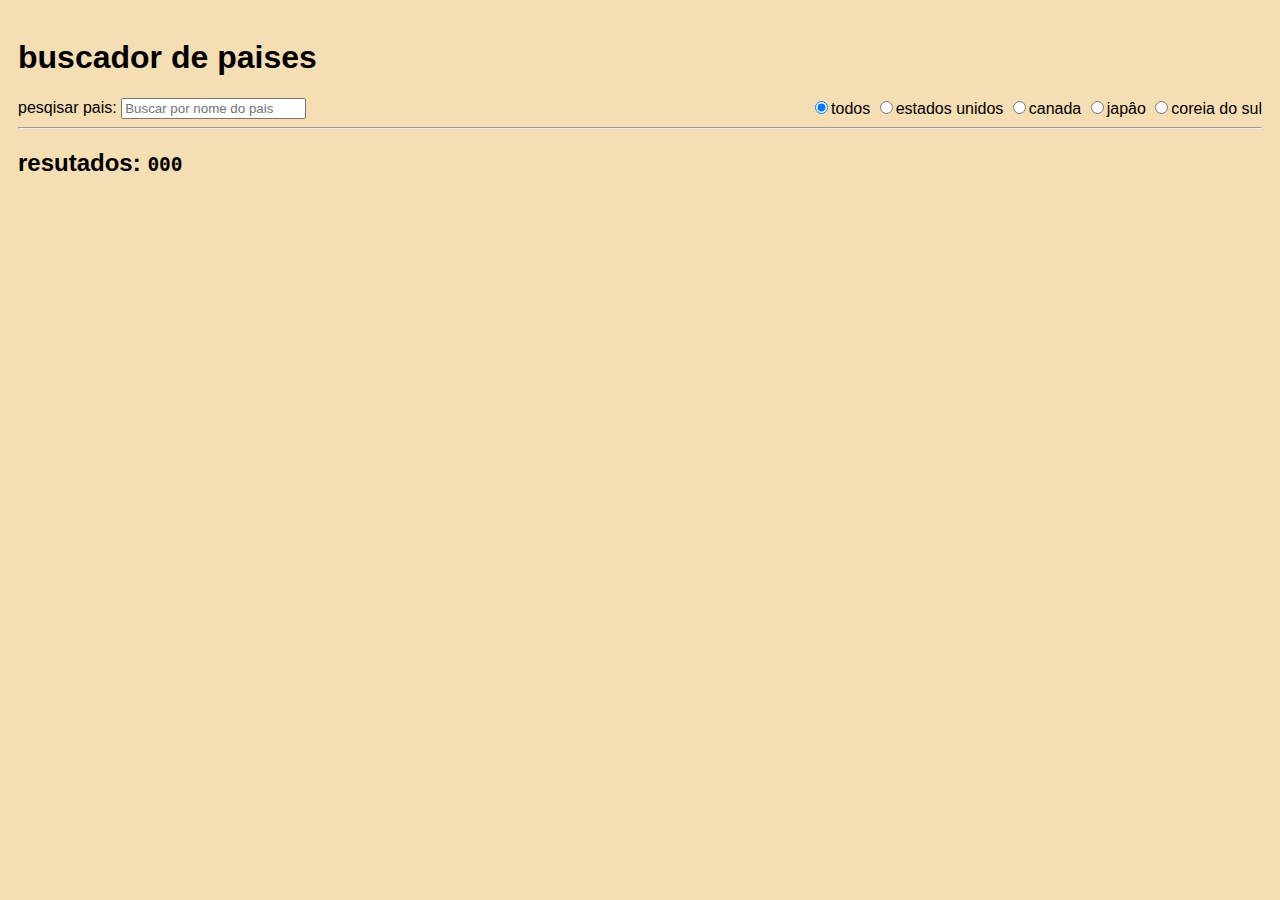
<file: index.html>
<!DOCTYPE html>
<html lang="pt-br">
<head>
    <meta charset="UTF-8">
    <meta name="viewport" content="width=device-width, initial-scale=1.0">
    <link rel="stylesheet" href="estali.css">
    <link rel="shortcut icon" href="iconeban.jpg" type="image/x-icon">
    <title>buscador de paises</title>
</head>
<body>
    <h1>buscador de paises</h1>
    <div class="subh">
        <div class="sarte">
            pesqisar pais:
            <input type="text" id="input" onkeyup="localSearch(this)" placeholder="Buscar por nome do pais">
        </div>
        <div class="filtre">
            <input onchange="filter(this)" type="radio" name="filtro" id="filtro1" value="all" checked>todos
            <input onchange="filter(this)" type="radio" name="filtro" id="filtro2" value="region/asia">estados unidos
            <input onchange="filter(this)" type="radio" name="filtro" id="filtro3" value="region/canada">canada
            <input onchange="filter(this)" type="radio" name="filtro" id="filtro4" value="region/japao">japâo
            <input onchange="filter(this)" type="radio" name="filtro" id="filtro5" value="region/coreia">coreia do sul
        </div>
    </div>
    <hr>
    <h2>resutados: <samp id="qt">000</samp></h2>
    <div class="all">
        <!-- <div class="caixa">
            <img src="gits.jpeg" alt="">
            <samp>brazil</samp>
            <samp>abitantes:</samp>
        </div>
        <div class="caixa">
            <img src="gits.jpeg" alt="">
            <samp>brazil</samp>
            <samp>abitantes:</samp>
        </div> -->
    </div>
    <script src="escript.js"></script>
</body>
</html>
</file>
<file: estali.css>
@import url('https://fonts.googleapis.com/css2?family=Atkinson+Hyperlegible+Mono:ital,wght@0,200..800;1,200..800&family=Oxanium:wght@200..800&family=Playwrite+HU:wght@100..400&display=swap');
.subh{
    display: flex;
    justify-content: space-between;

}
body{
    padding: 10px;
    font-family: "Hyperlegibl", sans-serif;
    background-color: wheat;
}
img{
    align-items: center;
    transform: scale(1.0,1.0);
}
.caixa{
    flex: 1 1 200px;
    max-width: 350px;
    display: flex;
    flex-direction: column;
    align-items: center;
    box-shadow: 0px 5px 10px black;
    border-radius: 10px;
    padding: 10px;
    transition: ease 300ms;
}
.all{
display: flex;
justify-content: space-around;
gap: 10px;
flex-wrap: wrap;
}
.caixa:hover{
    cursor: pointer;
    background-color: aliceblue;
    transition: ease 300ms;
    transform: scale(1.1,1.1);
}
button{
    padding: 10px 20px;
    font-size: 1rem;
    background-color: #007BFF;
    color: white;
    border: none;
    border-radius: 5px;
    cursor: pointer;
    transition: background-color 0.3s ease;
}
button:hover{
    background-color: #0056b3;
}
</file>
